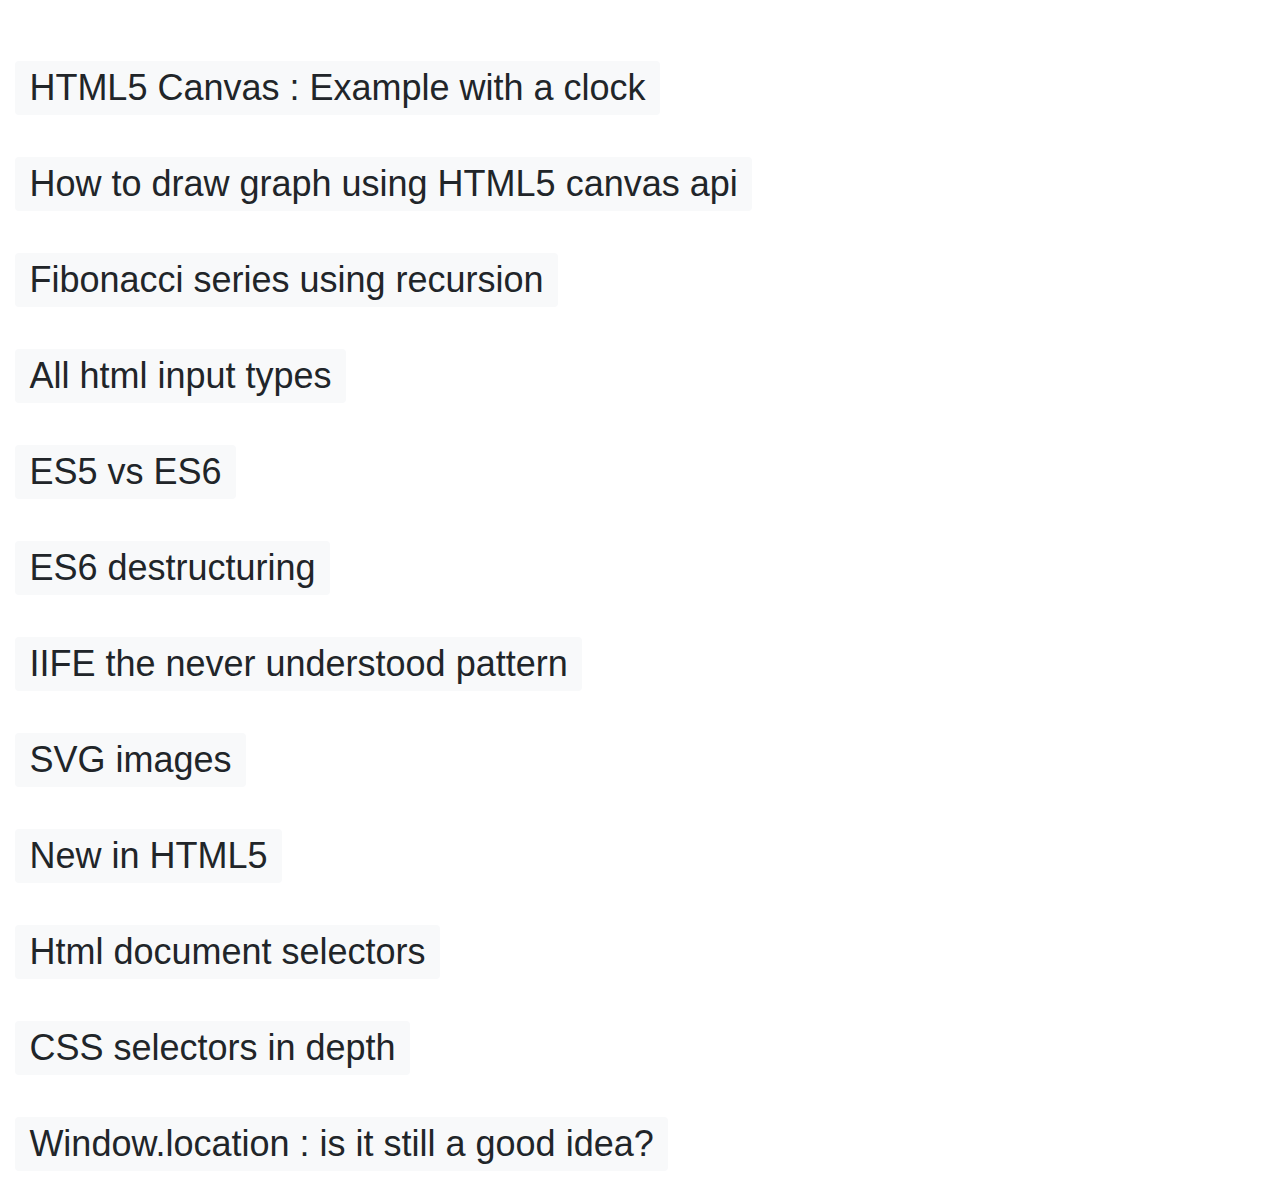
<file: pageList.html>
<!DOCTYPE html>
<html>
<head>
	<title>List</title>
	  <link rel="stylesheet" href="https://stackpath.bootstrapcdn.com/bootstrap/4.4.1/css/bootstrap.min.css" integrity="sha384-Vkoo8x4CGsO3+Hhxv8T/Q5PaXtkKtu6ug5TOeNV6gBiFeWPGFN9MuhOf23Q9Ifjh" crossorigin="anonymous">
  
	<link rel="stylesheet" type="text/css" href="styles/custom.css">
</head>
<body >
    
      <div class="col-lg-12 text-center">
        <br />
        <ul class="list-unstyled text-md-left">
          <li class="demo-link"><a href="canvas_clock.html" class="badge badge-light">HTML5 Canvas : Example with a clock</a></li>
          <li class="demo-link"><a href="endhere.html" class="badge badge-light">How to draw graph using HTML5 canvas api</a></li>
          <li class="demo-link"><a href="endhere.html" class="badge badge-light">Fibonacci series using recursion</a></li>
          <li class="demo-link"><a href="endhere.html" class="badge badge-light">All html input types</a></li>
          <li class="demo-link"><a href="endhere.html" class="badge badge-light">ES5 vs ES6</a></li>
          <li class="demo-link"><a href="endhere.html" class="badge badge-light">ES6 destructuring</a></li>
          <li class="demo-link"><a href="endhere.html" class="badge badge-light">IIFE the never understood pattern</a></li>
          <li class="demo-link"><a href="endhere.html" class="badge badge-light">SVG images</a></li>
          <li class="demo-link"><a href="endhere.html" class="badge badge-light">New in HTML5</a></li>
          <li class="demo-link"><a href="endhere.html" class="badge badge-light">Html document selectors</a></li>
          <li class="demo-link"><a href="endhere.html" class="badge badge-light">CSS selectors in depth</a></li>
          <li class="demo-link"><a href="endhere.html" class="badge badge-light">Window.location : is it still a good idea?</a></li>
          
        </ul>
      
    </div>
     <!-- Optional JavaScript -->
    <!-- jQuery first, then Popper.js, then Bootstrap JS -->
    <script src="https://code.jquery.com/jquery-3.4.1.slim.min.js" integrity="sha384-J6qa4849blE2+poT4WnyKhv5vZF5SrPo0iEjwBvKU7imGFAV0wwj1yYfoRSJoZ+n" crossorigin="anonymous"></script>
    <script src="https://cdn.jsdelivr.net/npm/popper.js@1.16.0/dist/umd/popper.min.js" integrity="sha384-Q6E9RHvbIyZFJoft+2mJbHaEWldlvI9IOYy5n3zV9zzTtmI3UksdQRVvoxMfooAo" crossorigin="anonymous"></script>
    <script src="https://stackpath.bootstrapcdn.com/bootstrap/4.4.1/js/bootstrap.min.js" integrity="sha384-wfSDF2E50Y2D1uUdj0O3uMBJnjuUD4Ih7YwaYd1iqfktj0Uod8GCExl3Og8ifwB6" crossorigin="anonymous"></script>
</body>
</html>
</file>
<file: styles/custom.css>
.demo-link {
	font-size: 3em;
	margin-top: .5em;
}

.demo-link a {
	font-weight: 100;
}

.navbar-nav {
	font-size: 1.5rem;
}

.navbar-brand{
	box-sizing: border-box;
}

.navbar-brand img:hover {
	border-radius: 10px;
	border: 2px solid #ddd;
}

#main-iframe {
    position: absolute;
    height: 88%;
    border: none;
    /* border: 1px solid #ddd; */
    width: 60%;
    margin: 10px;
}
</file>
